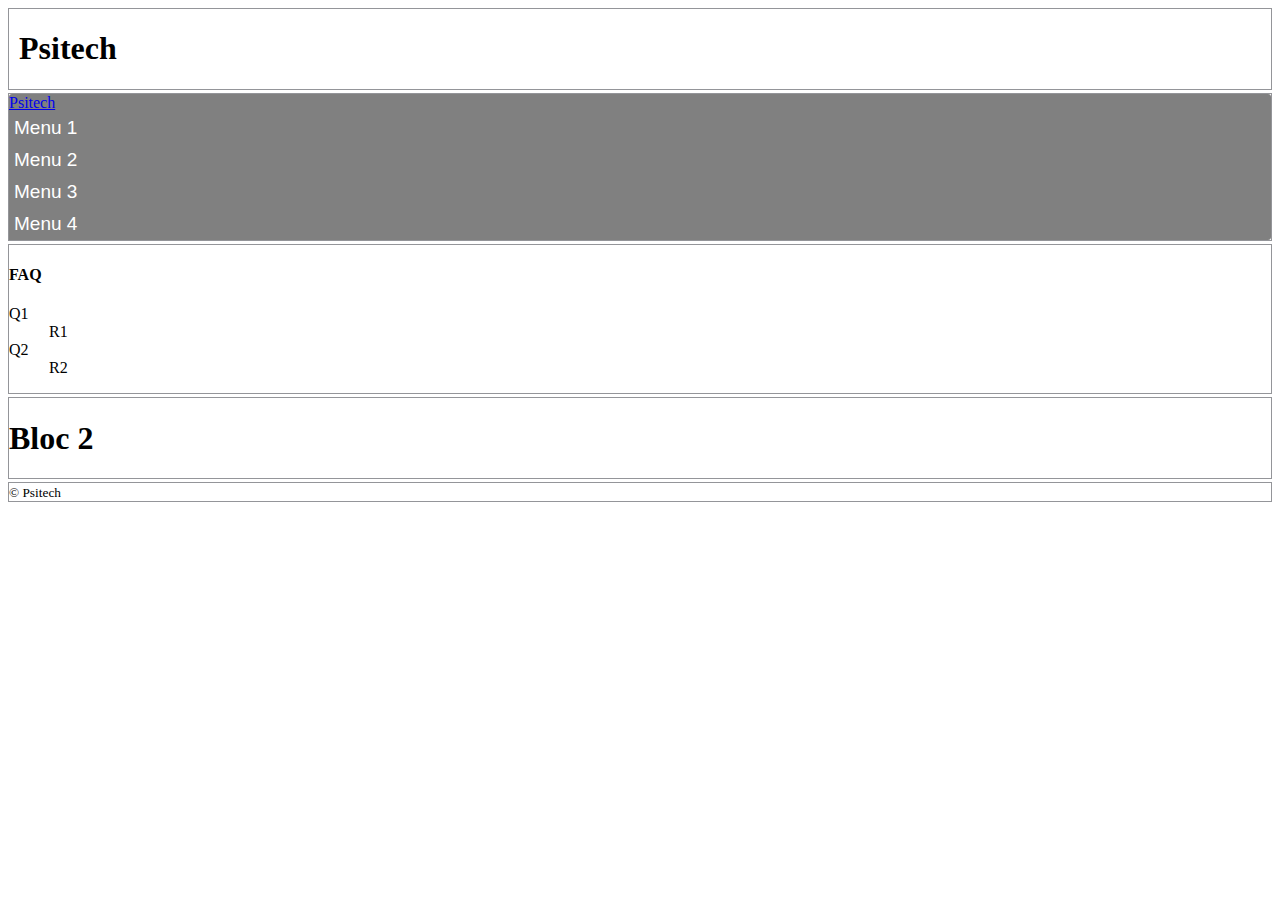
<file: FAQ.html>
<!DOCTYPE html>

<html>

	<head>
		<title>FAQ</title>
		<link rel="stylesheet" href="style.css">
	</head>

	<body>  
		<!-- comment -->
		<header class="group">
			<h1 class="logo">Psitech</h1>
	    </header>

	    <div class="group">
	    	<header>
	   			<div class="navbar">
	   			<a href="index.html">Psitech</a>

	   			<div class="menu1">
	   				<button class="menubtn">Menu 1</button>
  					<div class="dropdown-content" id="menu-content1">
   						<a href="#">Link 1-1</a>
    					<a href="#">Link 1-2</a>
    					<a href="#">Link 1-3</a>
  					</div>
  				</div>

  				<div class="menu2">
  					<button class="menubtn">Menu 2</button>
  					<div class="dropdown-content" id="menu-content2">
 						<a href="#">Link 2-1</a>
    					<a href="#">Link 2-2</a>
    					<a href="#">Link 2-3</a>
  					</div>
  				</div>

  				<div class="menu3">
  					<button class="menubtn">Menu 3</button>
  					<div class="dropdown-content" id="menu-content3">
 						<a href="#">Link 3-1</a>
    					<a href="#">Link 3-2</a>
    					<a href="#">Link 3-3</a>
  					</div>
  				</div>

  				<div class="menu4">
  					<button class="menubtn">Menu 4</button>
  					<div class="dropdown-content" id="menu-content4">
 						<a href="#">Link 4-1</a>
    					<a href="#">Link 4-2</a>
    					<a href="#">Link 4-3</a>
  					</div>
  				</div>
  			</div>

	    	</header>
	  		<section>
	  		<h4>FAQ</h4>
			<dl>
				<dt>Q1</dt>
				<dd>R1</dd>
				<dt>Q2</dt>
  				<dd>R2</dd>
			</dl>
	   		</section>

		</div>

		<section>
	    	<h1>Bloc 2</h1>
	    </section>

	    <footer class="group">
			<small>&copy; Psitech</small>
	    </footer>


	</body>

</html>
</file>
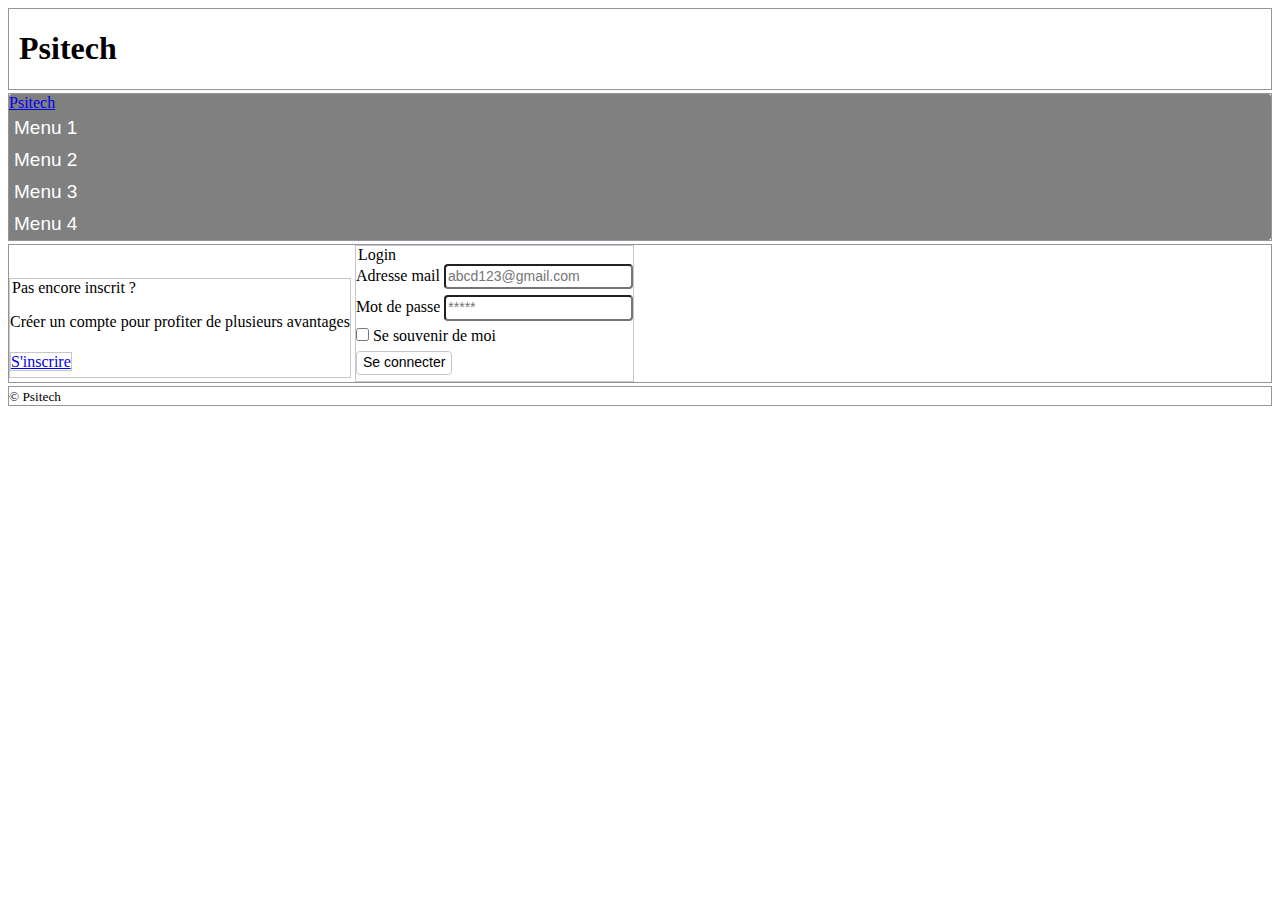
<file: login.html>
<!DOCTYPE html>

<html>

	<head>
		<title>Connexion</title>
		<link rel="stylesheet" href="style.css">
	</head>

	<body>  
		<!-- comment -->
		<header class="group">
			<h1 class="logo">Psitech</h1>
	    </header>

	    <div class="group">
	    	<header>
<div class="navbar">
	   			<a href="index.html">Psitech</a>

	   			<div class="menu1">
	   				<button class="menubtn">Menu 1</button>
  					<div class="dropdown-content" id="menu-content1">
   						<a href="#">Link 1-1</a>
    					<a href="#">Link 1-2</a>
    					<a href="#">Link 1-3</a>
  					</div>
  				</div>

  				<div class="menu2">
  					<button class="menubtn">Menu 2</button>
  					<div class="dropdown-content" id="menu-content2">
 						<a href="#">Link 2-1</a>
    					<a href="#">Link 2-2</a>
    					<a href="#">Link 2-3</a>
  					</div>
  				</div>

  				<div class="menu3">
  					<button class="menubtn">Menu 3</button>
  					<div class="dropdown-content" id="menu-content3">
 						<a href="#">Link 3-1</a>
    					<a href="#">Link 3-2</a>
    					<a href="#">Link 3-3</a>
  					</div>
  				</div>

  				<div class="menu4">
  					<button class="menubtn">Menu 4</button>
  					<div class="dropdown-content" id="menu-content4">
 						<a href="#">Link 4-1</a>
    					<a href="#">Link 4-2</a>
    					<a href="#">Link 4-3</a>
  					</div>
  				</div>
  			</div>

	    	</header>
	  		<section>
	  			<form id="login">
		  			<fieldset class="account_info">
			  			<legend>Pas encore inscrit ?</legend>
						<p>Créer un compte pour profiter de plusieurs avantages</p>

						</p>
					</fieldset>
					<fieldset class="account_info">	
						<a href="register.html" id="button">S'inscrire</a>
					</fieldset>
				</form>

	  			<form id="login">
		  			<fieldset class="account_info">
			  			<legend>Login</legend>
						<label>
							Adresse mail <input type="text" name="mail" id="mail" placeholder="abcd123@gmail.com"> 
						</label>
					</fieldset>

					<fieldset class="account_info">
						<label> 
							Mot de passe <input type="text" name="mot de passe" id="password" placeholder="*****"> 
						</label>
					</fieldset>

					<fieldset class="account_info">
						<input type="checkbox" name="remember"> Se souvenir de moi
					</fieldset>
					<fieldset class="account_info">	
						<input type="submit" name="submit" value="Se connecter" id="button">
					</fieldset>
				</form>
	   		</section>
		</div>

	    <footer class="group">
			<small>&copy; Psitech</small>
	    </footer>


	</body>

</html>
</file>
<file: style.css>
/*
  ========================================
  Layout du site
  ========================================
*/
section, header, footer {
	margin-bottom: 3px;
	border: 1px solid #949599;
}

footer: {
padding-right: 2px;
}



.group:before, 
.group:after { 
  content: "";
  display: table;
  clear: both;
}

.group {
	clear: both;
}


.logo {
	position:relative;
	padding-left: 10px;
	float:left;	
}


/*
  ========================================
  Layout du menu
  ========================================
*/
.navbar {
	background:grey;
	border-radius: 3px;
	border: none;	
}

.navbar ul{
  display: inline-block;
  margin: 0px;
  padding: 0px;
  width: 100%;
  height: auto;
}

.dropdown-content {
  display:none;
  position: absolute;
  background-color: black;
  min-width: 130px;

}

.dropdown-content a {
  display: block;
}

.menubtn,
.menuinput {
  font-size: 19px;
  border: none;
  color: white;
  background-color: grey;
  padding: 5px;
  height: 100%;
}

.menuinput {
	width: 100%;
}

#leftbutton {
  border-right: 2px solid #bbb;
}

#rightbutton {
  border-left: 2px solid #bbb;
}

.menubtn {
	position: relative;
	text-align: center;
	cursor: pointer;
}

.menubtn:hover, .menuinput:hover {
	background-color: black;
}

.dropdown {
  display: inline-block;
  position: relative;
}


#menu1:hover #menu-content1 {
  display: block;
}

#menu2:hover #menu-content2 {
  display: block;
}

.menuoptions {
	height: 100%;
	margin: 0px;
	padding: 0px;
}


input[type=search]
{
	padding: 0px;
	padding-left: 15px;
	margin: 0px;
	background-image: url(searchicon.png);
	background-position: left;
	background-repeat: no-repeat;
	background-size: 10%;
	border: none;
	height: 100%;
	width: auto;
}


.menubtn a, .dropdown-content a {
  color: white;	
  text-decoration: none;
}


/*
  ========================================
  Login / Inscription
  ========================================
*/


fieldset {
  border: 0;
  margin: 0;
  padding: 0;
}

input {
  border-radius: 4px;
  font: 14px/1.4 "Arial", Helvetica, Arial, sans-serif;
  margin: 0;
}

.account_info {
  margin-bottom: 6px;
}

.account_info label{
  margin-bottom: 50px;
}

.account_info input, {
  background: #fff;
  border: 1px solid #c6c7cc;
  box-shadow: inset 0 1px 1px rgba(0, 0, 0, .1);
}

.private_info input {
  background: #fff;
  border: 1px solid #c6c7cc;
  box-shadow: inset 0 1px 1px rgba(0, 0, 0, .1);
}

.account_info #button {
  position: relative;
  background: white;
  border: 1px solid #c6c7cc;
}

#login{
  display: inline-block;
  border: 1px solid #c6c7cc;
}
</file>
